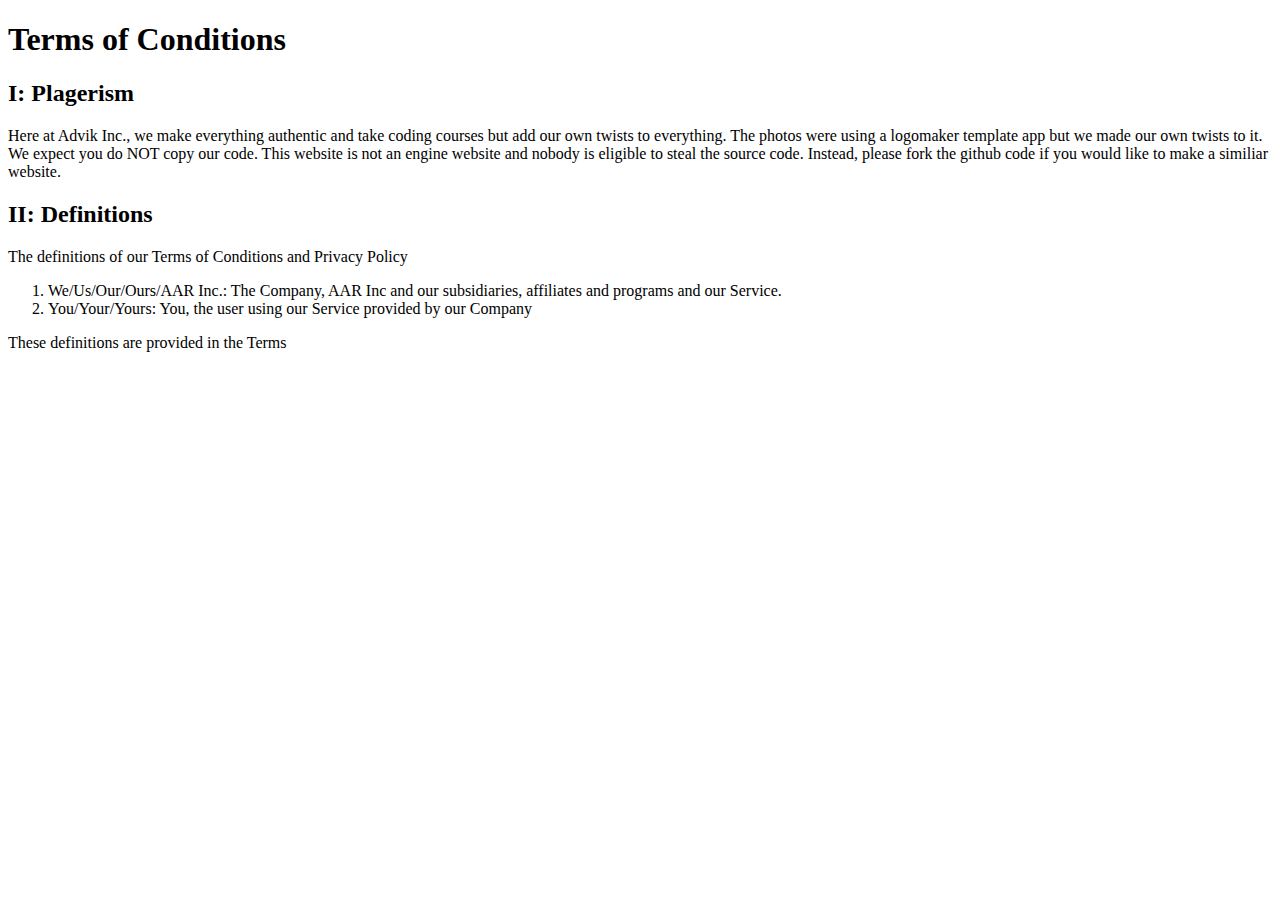
<file: terms.html>
<!DOCTYPE HTML>
<html>
  <head>
    <meta charset="utf-8">
    <title> Terms of Conditions and Privacy Policy </title>
  </head>
  <body>
    <!-- This document is an official AAR Inc document. Please refrain from stealing this source code -->
    <h1> Terms of Conditions </h1>

    <h2> I: Plagerism </h2>
    <p> Here at Advik Inc., we make everything authentic and take coding courses but add our own twists to everything. The photos were using a logomaker template app but we made our own twists to it. We expect you do 
      NOT copy our code. This website is not an engine website and nobody is eligible to steal the source code. Instead, please fork the github code if you would like to make a similiar
      website. </p>
    
    <h2> II: Definitions </h2>
    <p> The definitions of our Terms of Conditions and Privacy Policy
      <ol> 
        <li> We/Us/Our/Ours/AAR Inc.: The Company, AAR Inc and our subsidiaries, affiliates and programs and our Service. </li>
        <li> You/Your/Yours: You, the user using our Service provided by our Company </li>
      </ol>
    These definitions are provided in the Terms </p>

   


      
  </body>
</html>
</file>
